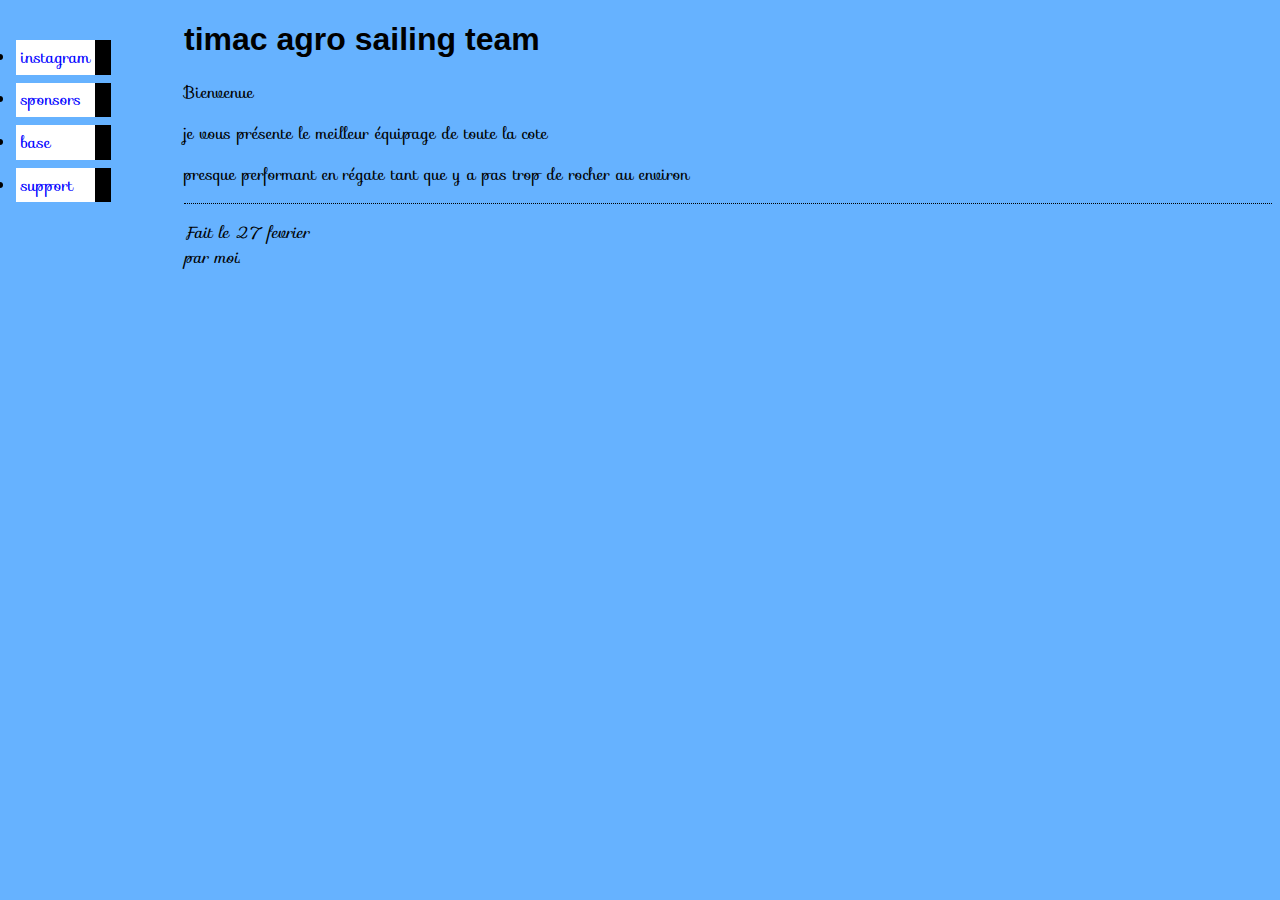
<file: index.html>
<!DOCTYPE html PUBLIC "-//W3C//DTD HTML 4.01//EN">
<html>
<head>
  <title>timac agro sailing team</title>
  <link rel="stylesheet" href="https://fonts.googleapis.com/css?family=Sofia">

  <style type="text/css">
  body {
        padding-left: 11em;

    color: black;
font-family: "Sofia", sans-serif; 
    background-color:#66B2FF }
    
      ul.navbar {
    position: absolute;
    top: 2em;
    left: 1em;
    width: 9em 
      list-style-type: none;
    padding: 0;
    margin: 0;
    }
   h1 {
    font-family: Helvetica, Geneva, Arial,
          SunSans-Regular, sans-serif }
      ul.navbar li {
    background: white;
    margin: 0.5em 0;
    padding: 0.3em;
    border-right: 1em solid black }
  ul.navbar a {
    text-decoration: none }
  a:link {
    color: blue }
  a:visited {
    color: black }
      address {
    margin-top: 1em;
    padding-top: 1em;
    border-top: thin dotted }
  </style>
</head>

<body>

<!-- Menu de navigation du site -->
<ul class="navbar">
  <li><a target="blank" href="https://www.instagram.com/timac_agro_sailing_team/">instagram</a>
  <li><a target="blank" href="https://fr.timacagro.com/">sponsors</a>
  <li><a target="blank" href="https://www.guide-du-port.com/port-de-saint-malo/le-port/bienvenue">base</a>
  <li><a target="blank" href="http://www.open570.org/index.php/">support</a>
</ul>

<!-- Contenu principal -->
<h1>timac agro sailing team</h1>

<p>Bienvenue 

<p>je vous présente le meilleur équipage de toute la cote 
<p>presque performant en régate tant que y a pas trop de rocher au environ</p>

<!-- Signer et dater la page, c'est une question de politesse! -->
<address>Fait le 27 fevrier<br>
  par moi.</address>

</body>
</html>
</file>
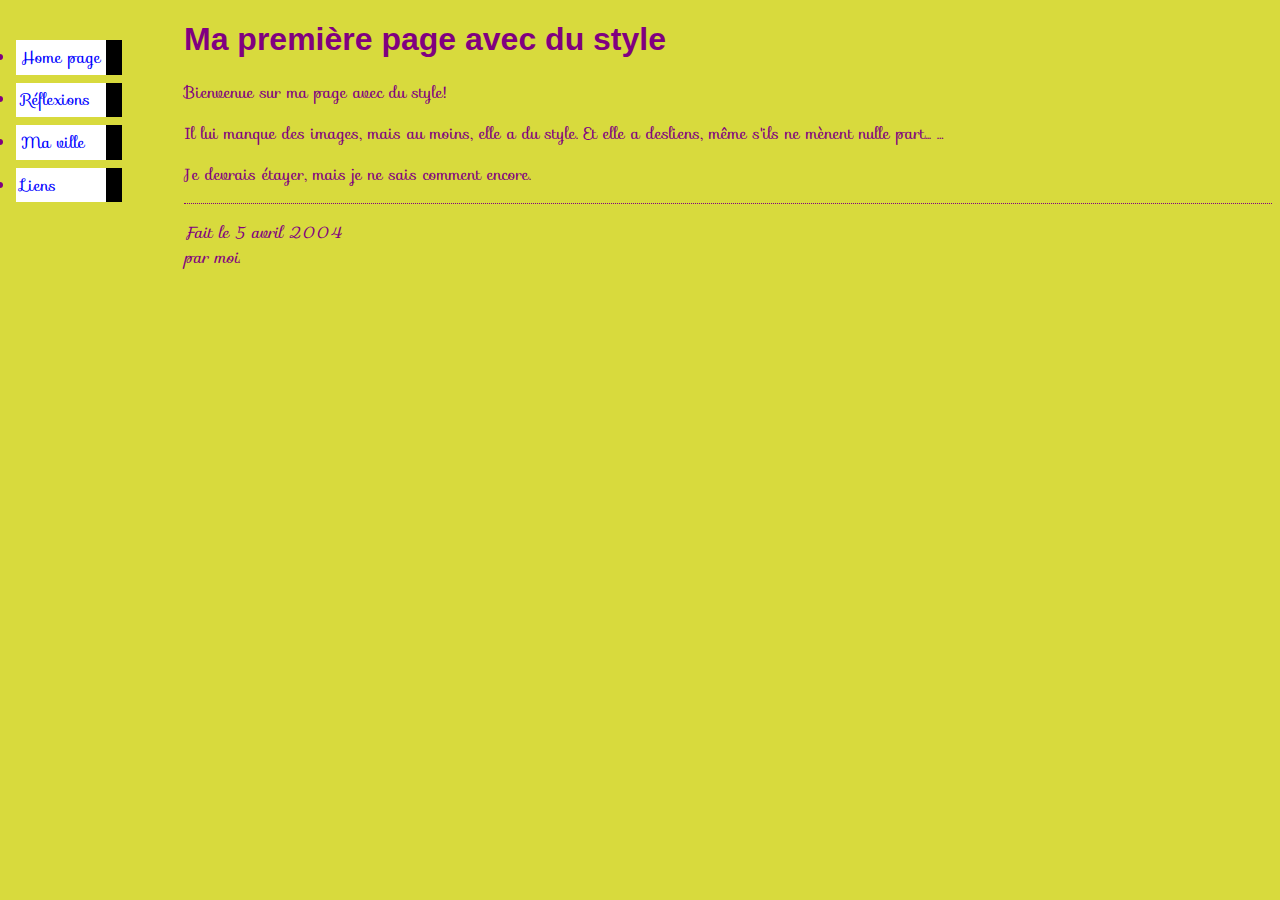
<file: index2.html>
<!DOCTYPE html PUBLIC "-//W3C//DTD HTML 4.01//EN">
<html>
<head>
  <title>Ma première page avec du style</title>
  <link rel="stylesheet" href="https://fonts.googleapis.com/css?family=Sofia">
  <link rel="stylesheet" href="monstyle.css">

</head>

<body>

<!-- Menu de navigation du site -->
<ul class="navbar">
  <li><a href="index.html">Home page</a>
  <li><a href="reflexions.html">Réflexions</a>
  <li><a href="ville.html">Ma ville</a>
  <li><a target="blank" href="https://www.google.com">Liens</a>
</ul>

<!-- Contenu principal -->
<h1>Ma première page avec du style</h1>

<p>Bienvenue sur ma page avec du style! 

<p>Il lui manque des images, mais au moins, elle a du style. Et elle a desliens, même s'ils ne mènent nulle part...
&hellip;

<p>Je devrais étayer, mais je ne sais comment encore.

<!-- Signer et dater la page, c'est une question de politesse! -->
<address>Fait le 5 avril 2004<br>
  par moi.</address>

</body>
</html>
</file>
<file: monstyle.css>
body {
        padding-left: 11em;

    color: purple;
font-family: "Sofia", sans-serif; 
    background-color: #d8da3d }
    
      ul.navbar {
    position: absolute;
    top: 2em;
    left: 1em;
    width: 9em 
      list-style-type: none;
    padding: 0;
    margin: 0;
    }
   h1 {
    font-family: Helvetica, Geneva, Arial,
          SunSans-Regular, sans-serif }
      ul.navbar li {
    background: white;
    margin: 0.5em 0;
    padding: 0.3em;
    border-right: 1em solid black }
  ul.navbar a {
    text-decoration: none }
  a:link {
    color: blue }
  a:visited {
    color: purple }
      address {
    margin-top: 1em;
    padding-top: 1em;
    border-top: thin dotted }
</file>
